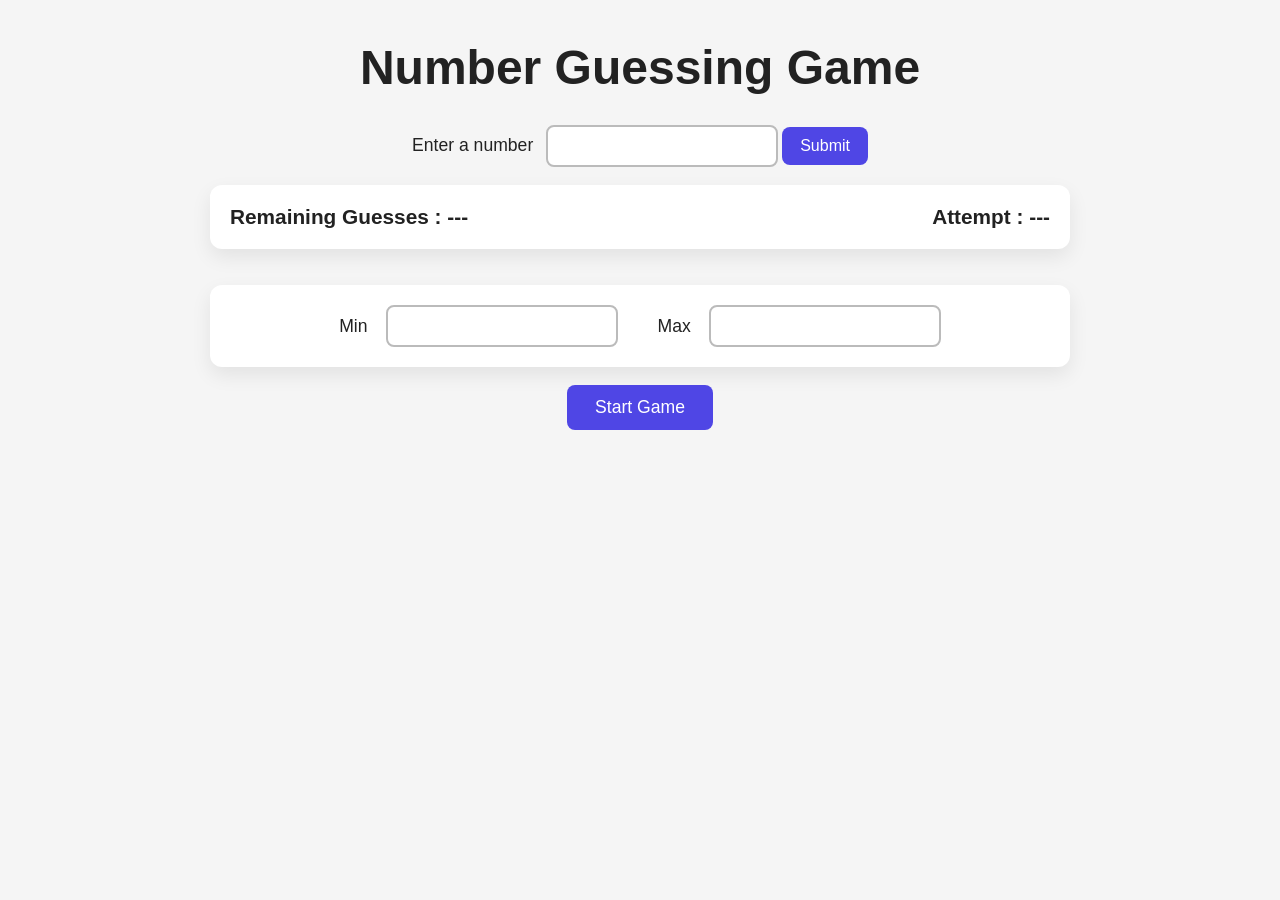
<file: index.html>
<!DOCTYPE html>
<html lang="en">
<head>
    <meta charset="UTF-8">
    <meta name="viewport" content="width=device-width, initial-scale=1.0">
    <title>Number Guessing Game</title>
    <link rel="stylesheet" href="styles.css">
</head>
<body>
    <h1>Number Guessing Game</h1>
    <div>
    <label>Enter a number</label>
    <input id="input" autocomplete="off">
    <button id="submit">Submit</button>
    </div>
    <br>
    <div class="container">
    <h3 id="guesses">Remaining Guesses : ---</h3>
    <h3 id="attempts">Attempt : --- </h3>
    </div>
    <br>
    <br>
    <div class="stats">
        <span>
        <label>Min</label>
        <input id ="min">
        </span>
        <span>
        <label>Max</label>
        <input id="max">
        </span>

    </div>

    <br>

    <div>
    <button id="start">Start Game</button>
    </div>

    <br>

    <div>
    <h2 id="result"></h2>
    </div>
    
    <script src="index.js"></script>
</body>
</html>
</file>
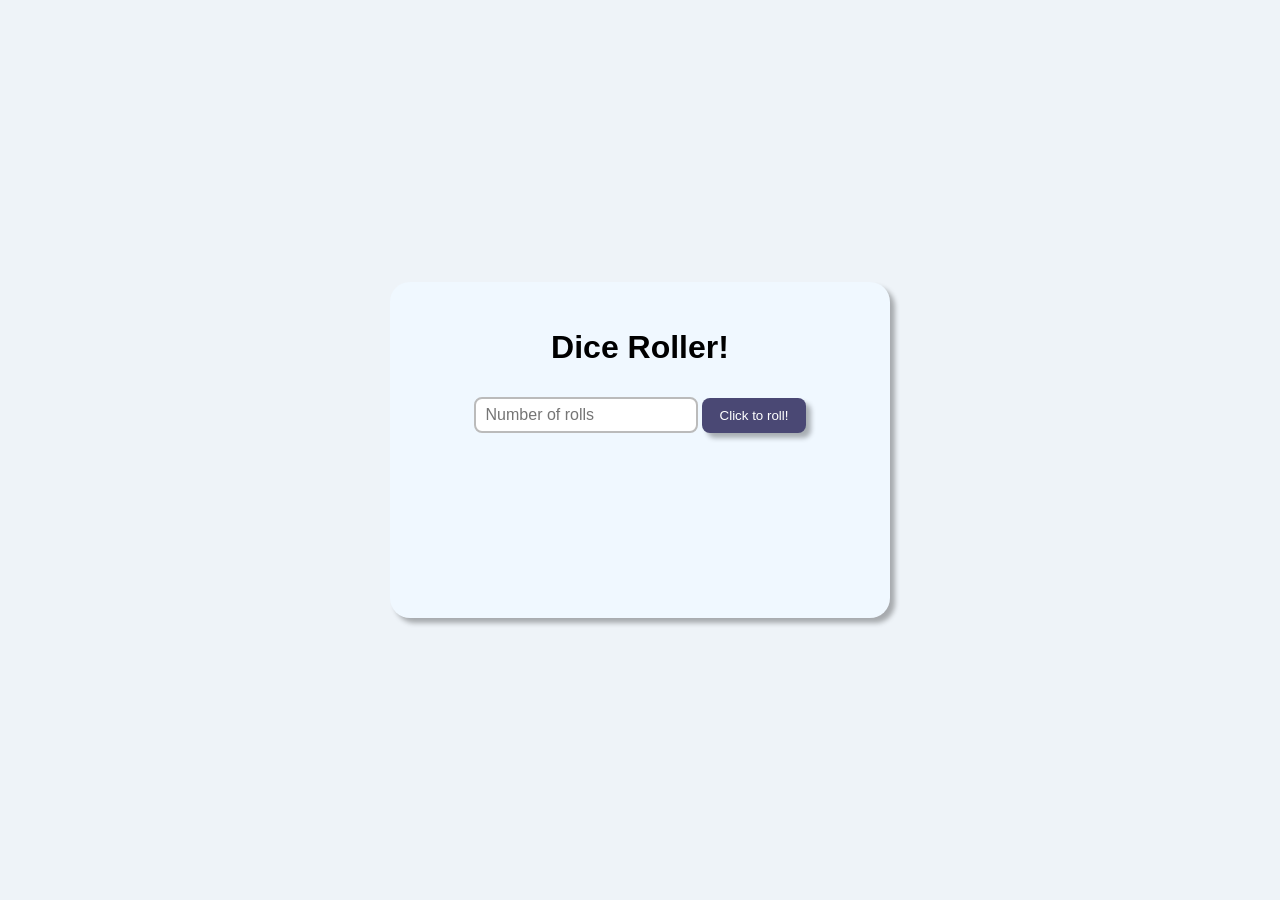
<file: Dice Roller/index.html>
<!DOCTYPE html>
<html lang="en">
<head>
    <meta charset="UTF-8">
    <meta name="viewport" content="width=device-width, initial-scale=1.0">
    <title>Dice Roller</title>
    <link rel="stylesheet" href="styles.css">
</head>
<body>

    <div class="app">
    <h1>Dice Roller!</h1>
    <div class="selection">
    <input autocomplete="off" placeholder="Number of rolls" id="input">
    <button id="button">Click to roll!</button>
    </div>
    <h3 id="result"></h3>
    </div>

    <script src="index.js"></script>
</body>
</html>
</file>
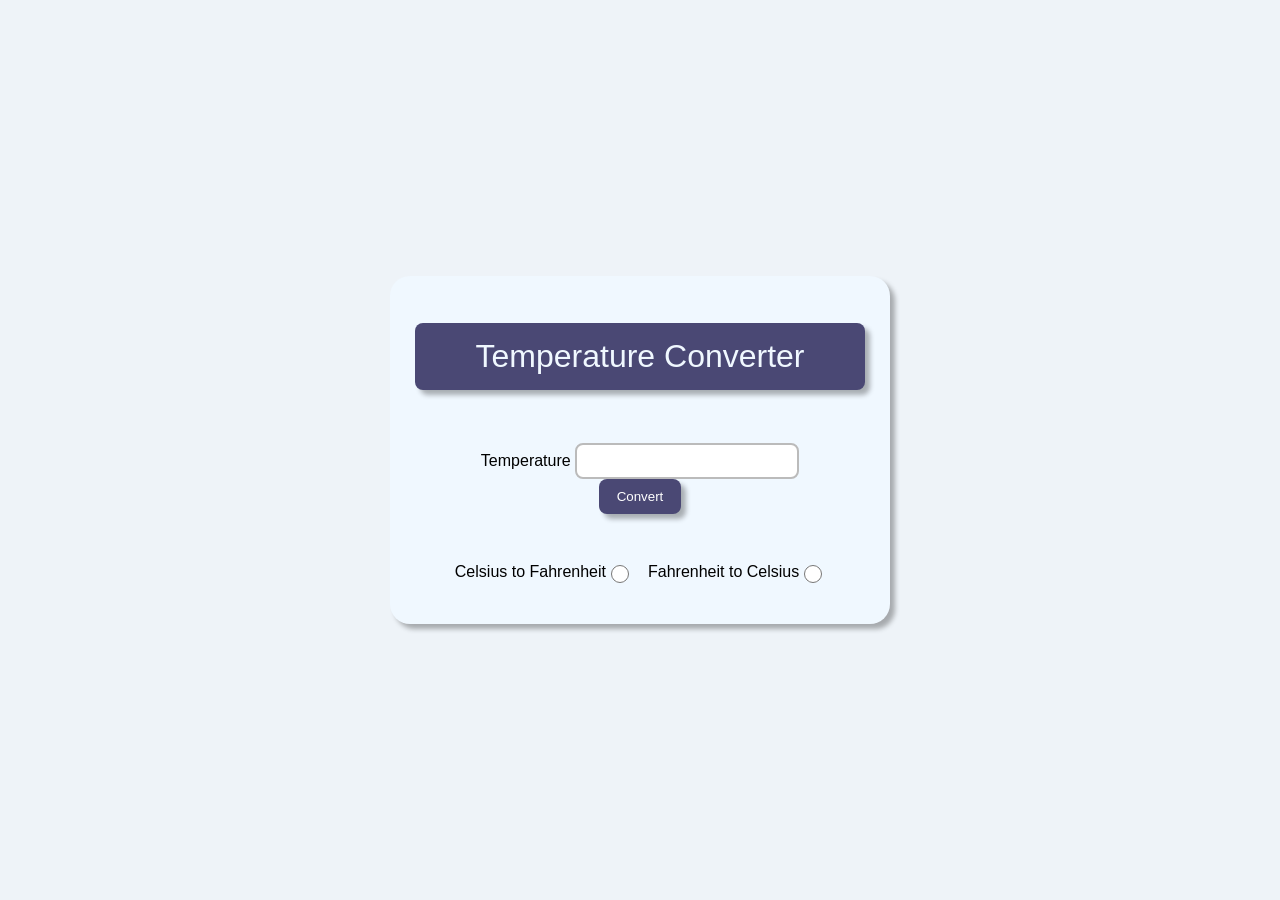
<file: Temperature Converter/index.html>
<!DOCTYPE html>
<html lang="en">
<head>
    <meta charset="UTF-8">
    <meta name="viewport" content="width=device-width, initial-scale=1.0">
    <title>Temperature Converter</title>
    <link rel="stylesheet" href="styles.css">
</head>
<body>
    <div class="app">

    <div class="heading">
    <h1>Temperature Converter</h1>
    </div>

    <div class="input-field">
    <label>Temperature</label>
    <input autocomplete="off" id="temp-input">
    <button id="convert-button">Convert</button>
    </div>

    <div class="selection-field">
    <span id="btn1">
    <label for="ctf" id="option1">Celsius to Fahrenheit</label>
    <input type="radio" name="selection" id="ctf">
    </span>
    <span id="btn2">
    <label for="ftc" id="option2">Fahrenheit to Celsius</label>
    <input type="radio" name="selection" id="ftc">
    </span>
    </div>

    </div>



    <script src="index.js"></script>
</body>
</html>
</file>
<file: styles.css>
*{
    margin: 0;
    padding: 0;
    box-sizing: border-box;
}

body{
    font-family: Helvetica, Arial, sans-serif;
    background-color: #f5f5f5;
    color: #222;
    max-width: 900px;
    margin: 0 auto;
    padding: 40px 20px;
}

h1{
    text-align: center;
    font-size: 3rem;
    margin-bottom: 30px;
}

div{
    text-align: center;
}

/* Guess input section */

input{
    font-size: 1rem;
    padding: 10px 14px;
    border: 2px solid #bbb;
    border-radius: 8px;
    outline: none;
    transition: 0.2s;
}

input:focus{
    border-color: #4f46e5;
}

label{
    font-size: 1.1rem;
    margin-right: 8px;
}

button{
    font-size: 1rem;
    padding: 10px 18px;
    border: none;
    border-radius: 8px;
    background-color: #4f46e5;
    color: white;
    cursor: pointer;
    transition: 0.2s;
}

button:hover{
    background-color: #4338ca;
}

button:active{
    transform: scale(0.97);
}

/* Remaining guesses */

.container{
    display: flex;
    justify-content: space-between;
    align-items: center;

    padding: 20px;

    border-radius: 12px;
    background: white;

    box-shadow: 0 8px 20px rgba(0,0,0,0.08);
}

.container h3{
    font-size: 1.3rem;
}

/* Min & Max */

.stats{
    display: flex;
    justify-content: center;
    gap: 40px;

    background: white;
    border-radius: 12px;
    padding: 20px;

    box-shadow: 0 8px 20px rgba(0,0,0,0.08);
}

.stats span{
    display: flex;
    align-items: center;
    gap: 10px;
}

#start{
    font-size: 1.1rem;
    padding: 12px 28px;
}

/* Result */

#result{
    margin-top: 20px;
    min-height: 40px;
    font-size: 1.7rem;
}
</file>
<file: Dice Roller/styles.css>
.app{
    background-color: aliceblue;
    width: 100%;
    max-width: 450px;
    text-align: center;
    justify-content: center;
    margin: auto; 
    padding: 25px;
    border-radius: 20px;
    box-shadow:  5px 5px 5px rgba(0, 0, 0, 0.301);
}

body{
    margin: 0;
    min-height: 100vh;

    display: flex;
    justify-content: center;
    align-items: center;

    background: #eef3f8;
}

.selection{
    padding: 10px;
}

.selection input{
    font-size: 1rem;
    text-align: left;
    padding: 7px 10px;
    border: 2px solid #bbb;
    border-radius: 8px;
    outline: none;
    transition: 0.2s;
}

button{
    font-family: 'Segoe UI', Tahoma, Geneva, Verdana, sans-serif;
    padding: 10px 18px;
    border: none;
    border-radius: 8px;
    background-color: #4a4874;
    color: white;
    cursor: pointer;
    transition: 0.2s;
    box-shadow:  5px 5px 5px rgba(0, 0, 0, 0.301);

}

h1{
    font-family: 'Segoe UI', Tahoma, Geneva, Verdana, sans-serif;
}

h3{
    padding: 3em;
}
</file>
<file: Temperature Converter/styles.css>
body{
    margin: 0;
    min-height: 100vh;

    display: flex;
    justify-content: center;
    align-items: center;

    background: #eef3f8;
}

h1{
    text-align: center;
    font-weight: 450;
    font-family: 'Segoe UI', Tahoma, Geneva, Verdana, sans-serif;
    padding: 15px;
    color: aliceblue;
}

.input-field{
    text-align: center;
    font-family: 'Segoe UI', Tahoma, Geneva, Verdana, sans-serif;
    padding: 2em;
}

.input-field button{
    font-family: 'Segoe UI', Tahoma, Geneva, Verdana, sans-serif;
    padding: 10px 18px;
    border: none;
    border-radius: 8px;
    background-color: #4a4874;
    color: white;
    cursor: pointer;
    transition: 0.2s;
    box-shadow:  5px 5px 5px rgba(0, 0, 0, 0.301);

}

.input-field button:hover{
    background-color: #36346b;
}


.input-field input{
    font-size: 1rem;
    padding: 7px 10px;
    border: 2px solid #bbb;
    border-radius: 8px;
    outline: none;
    transition: 0.2s;
}

.input-field label{
    font-family:'Segoe UI', Tahoma, Geneva, Verdana, sans-serif
}

.selection-field{
    display: flex;
    justify-content: center;
    padding: 0.5em;
    font-family: 'Segoe UI', Tahoma, Geneva, Verdana, sans-serif;

}

.selection-field #btn1{
    padding: 0.5em;
    display: flex;
    justify-content: center;
    align-items: center;

}

.selection-field #btn2{
    padding: 0.5em;
    display: flex;
    justify-content: center;
    align-items: center;

}

#ctf{
    width: 18px;
    height: 18px;
    accent-color: #4a4874;
    cursor: pointer;
}

#ftc{
    width: 18px;
    height: 18px;
    accent-color: #4a4874;
    cursor: pointer;
}

.app{
    background-color: aliceblue;
    width: 100%;
    max-width: 450px;
    text-align: center;
    margin: auto; 
    padding: 25px;
    border-radius: 20px;
    box-shadow:  5px 5px 5px rgba(0, 0, 0, 0.301);
}

.heading{

    background-color: #4a4874;
    border-radius: 8px;
    box-shadow:  5px 5px 5px rgba(0, 0, 0, 0.301);
        
}
</file>
